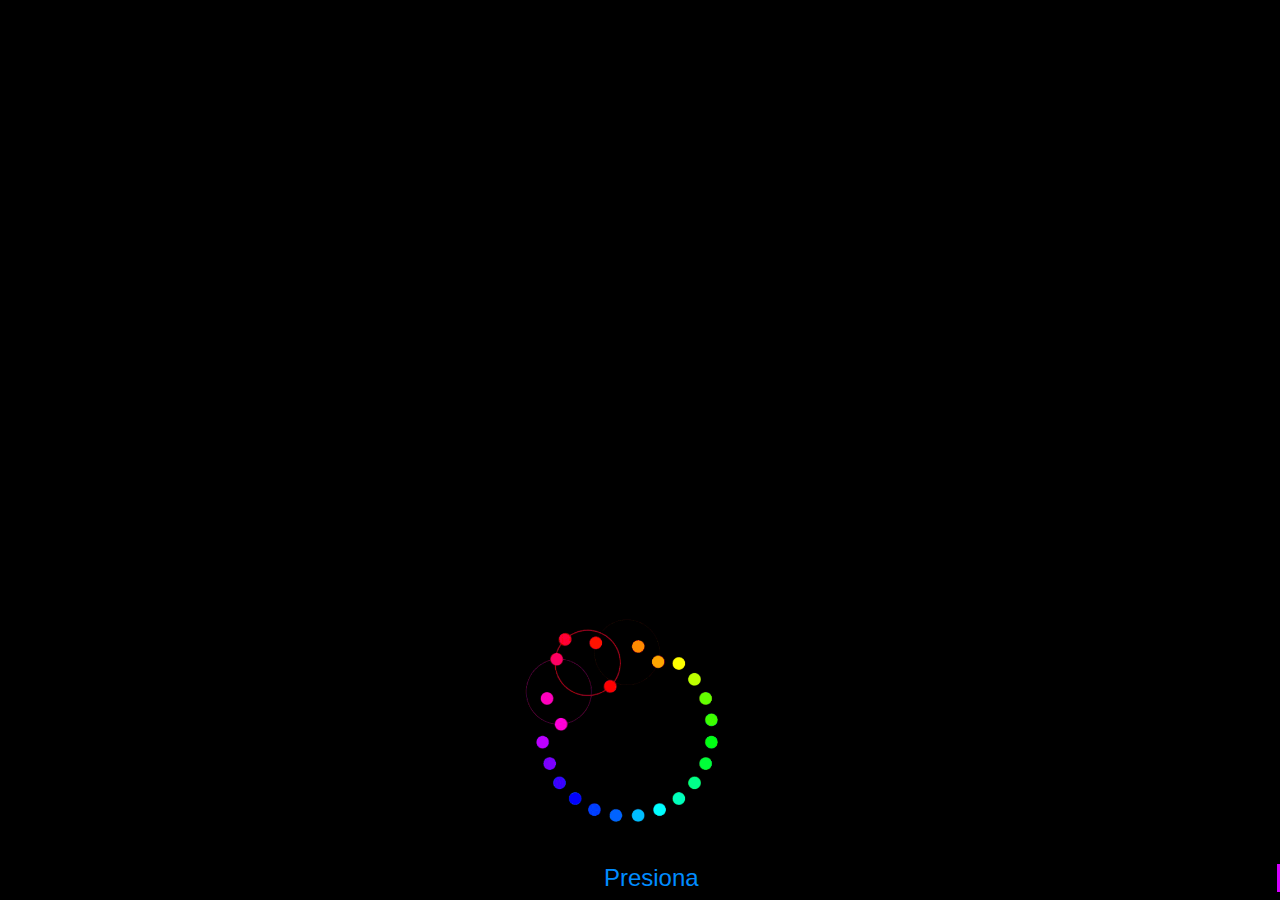
<file: index.html>
<!DOCTYPE html>
<html lang="en">
<head>
    <meta charset="UTF-8">
    <meta http-equiv="X-UA-Compatible" content="IE=edge">
    <meta name="viewport" content="width=device-width, initial-scale=1.0">
    <link rel="stylesheet" href="index.css">
    <title>carga</title>
</head>
<body>
    <a href="./app.html"><section class="carga"><img src="./img/g0R9.gif" id="c1" alt=""></section></a>
    <div class="alert">Presiona</div>
    <script>
        const texto = document.querySelector('.alert');
const textoCompleto = texto.innerHTML;
texto.innerHTML = '';

let i = 0;
const escribirTexto = setInterval(() => {
  texto.innerHTML += textoCompleto.charAt(i);
  i++;
  if (i > textoCompleto.length) {
    clearInterval(escribirTexto);
  }
}, 50);

    </script>
</body>
</html>
</file>
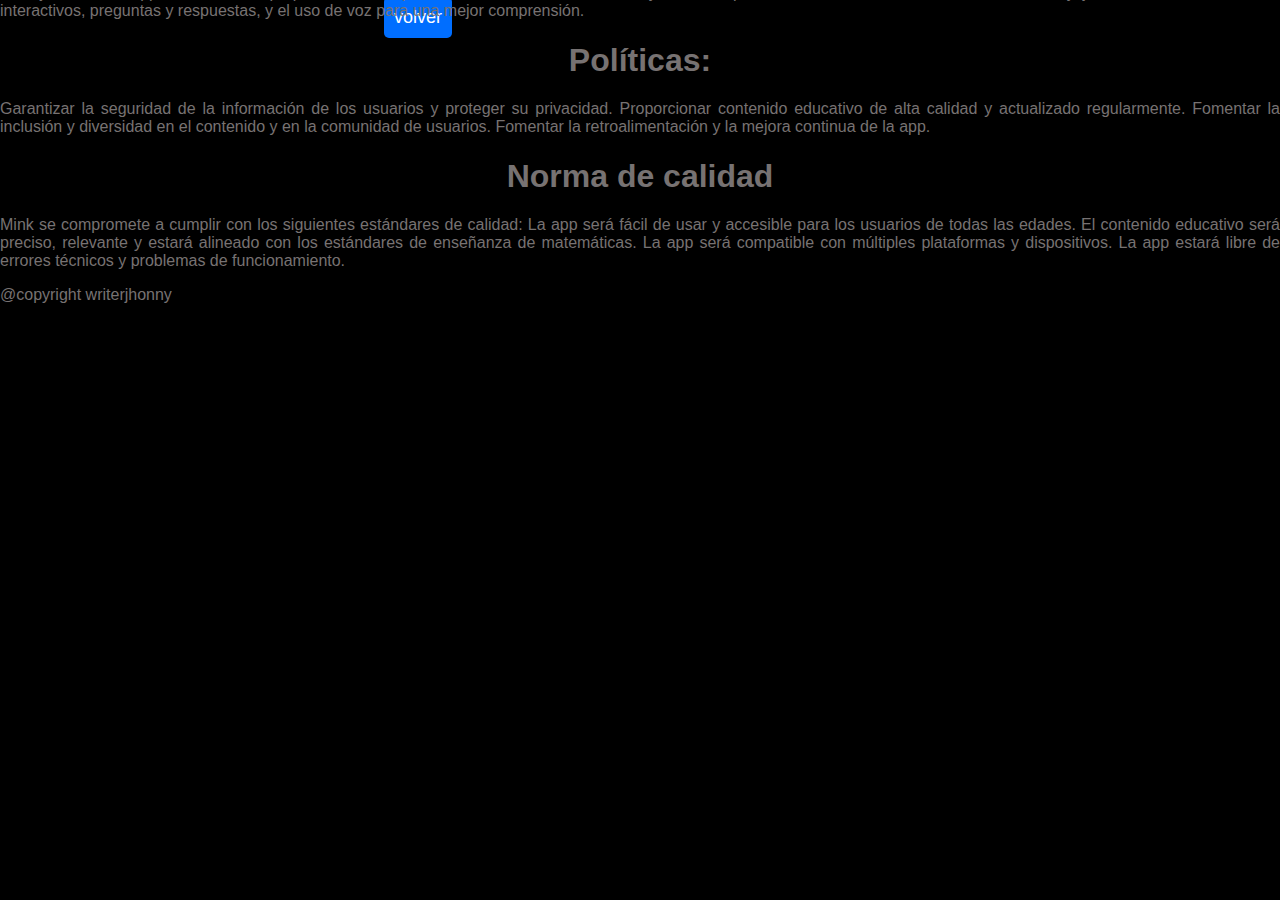
<file: doc/uso.html>
<!DOCTYPE html>
<html lang="en">
<head>
    <meta charset="UTF-8">
    <meta http-equiv="X-UA-Compatible" content="IE=edge">
    <meta name="viewport" content="width=device-width, initial-scale=1.0">
    <link rel="stylesheet" href="uso.css">
    <title>Modo de uso</title>
</head>
<body>
    <div class="b0"><a href="../app.html"><button id="1">volver</button></a></div>
    <div class="b2"><a href="../video/tutorial.html"><button id="2">tutorial</button></a></div>
    <div class="objetivo">
        <p><h1 class="title">Objetivo</h1>
            El objetivo de la app web Mink es proporcionar una plataforma educativa innovadora y divertida para la enseñanza de matemáticas a niños y jóvenes, mediante cuentos interactivos, preguntas y respuestas, y el uso de voz para una mejor comprensión.
            
            <h1 class="stitle">Políticas:</h1>
            
            Garantizar la seguridad de la información de los usuarios y proteger su privacidad.
            Proporcionar contenido educativo de alta calidad y actualizado regularmente.
            Fomentar la inclusión y diversidad en el contenido y en la comunidad de usuarios.
            Fomentar la retroalimentación y la mejora continua de la app.
            <h1 class="CS">Norma de calidad </h1>
            Mink se compromete a cumplir con los siguientes estándares de calidad:
            
            La app será fácil de usar y accesible para los usuarios de todas las edades.
            El contenido educativo será preciso, relevante y estará alineado con los estándares de enseñanza de matemáticas.
            La app será compatible con múltiples plataformas y dispositivos.
            La app estará libre de errores técnicos y problemas de funcionamiento.</p>
    </div>

    <footer class="Developer">@copyright writerjhonny</footer>
   
</body>
</html>
</file>
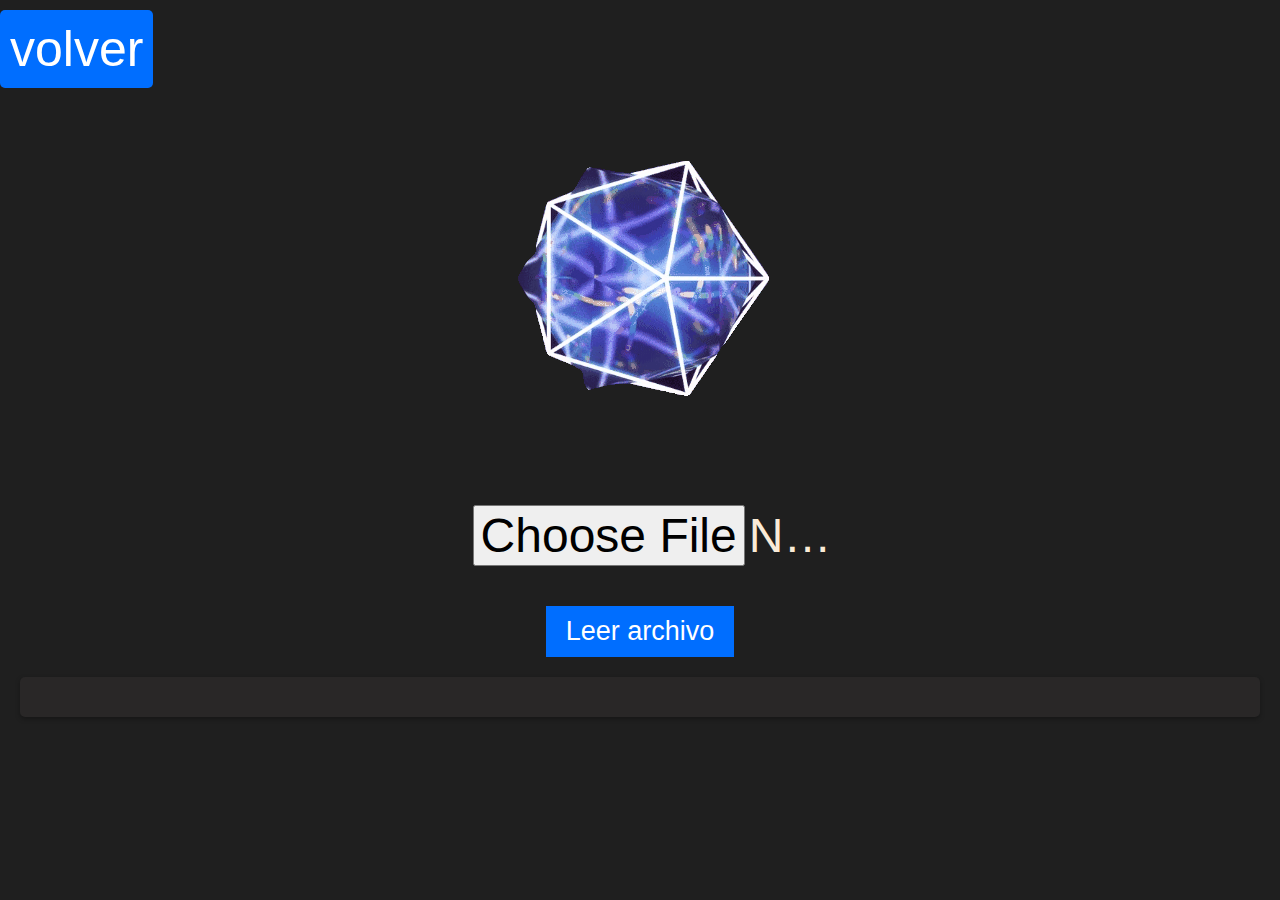
<file: subir texto/writeC.html>
<!DOCTYPE html>
<html>
<head>
	<title>Subir archivo de texto</title>
	<link rel="stylesheet" href="write.css">
</head>
<body>
    <a href="../app.html"><button class ="back">volver</button></a>
     <div class="d2"><img src="../img/face.gif" class="i2" alt=""></div>
     

	<form>
		<input type="file" id="archivo_texto" accept=".txt">
		<input type="button" value="Leer archivo" onclick="leerTexto()">
	</form>
	<div id="contenido"></div>
	<script src="https://code.responsivevoice.org/responsivevoice.js?key=8Ei0eiEv"></script>
	<script>
		function leerTexto() {
			var archivo = document.getElementById("archivo_texto").files[0];
			if (!archivo) {
				alert("No se ha seleccionado ningún archivo.");
				return;
			}
			var lector = new FileReader();
			lector.readAsText(archivo);
			lector.onload = function(evt) {
				var contenido = evt.target.result;
				// Dividir el contenido en oraciones o párrafos
				var oraciones = contenido.split(".");
				// Seleccionar una oración aleatoria
				var oracion_aleatoria = oraciones[Math.floor(Math.random() * oraciones.length)];
				// Leer la oración en voz alta con ResponsiveVoice
				responsiveVoice.speak(oracion_aleatoria, "Spanish Female");
				document.getElementById("contenido").innerHTML = oracion_aleatoria;
			}
		}
	</script>
</body>
</html>
</file>
<file: index.css>
/* Estilo para el cuerpo de la página */
body {
    font-size: 2px;
    font-display: flexbox;
    margin: 0;
    padding: 0;
    font-family: sans-serif;
    font-size: 16px;
    color: #333;
    background-color: #000000;
}

.carga{
    text-align: center;
    margin-top: 47%;
}

#c1{
    width: 258px;
    margin-left: -2%;    
}

.alert{
    text-align: center;
    color: aliceblue;
}

.alert{
    margin-left: 2%;
}


.alert {
    font-size: 24px;
    color: #008cff;
    white-space: nowrap;
    overflow: hidden;
    border-right: 0.15em solid #d400ff;
    animation: escribiendo 3s steps(30, end);
  }
  
  @keyframes escribiendo {
    from {
      width: 0;
    }
    to {
      width: 100%;
    }
  }
</file>
<file: doc/uso.css>
body {
    font-size: 2px;
    font-display: flexbox;
    margin: 0;
    padding: 0;
    font-family: sans-serif;
    font-size: 16px;
    color: #777272;
    background-color: #000000;
}

.objetivo{
    text-align: center;
    text-align: justify;
}


.title{
    text-align: center;
}

.stitle{
    text-align: center;
}

.CS{
    text-align: center;
}

button {
    margin: 10px auto;
    padding: 10px;
    border: none;
    border-radius: 5px;
    background-color: #006eff;
    color: #fff;
    font-size: 18px;
    cursor: pointer;
}


.b2{
    margin-top: -16%;
    margin-left: 50%;
}


.b0{
    margin-top: -1%;
    margin-left: 30%;
}
</file>
<file: subir texto/write.css>
body {
    background-color: #0f0f0fee;
    font-family: Arial, sans-serif;
    color: antiquewhite;
    font-size: 16px;
    line-height: 1.5;
    margin: 0;
    padding: 0;
}

button {
    display: left;
    margin: 10px auto;
    padding: 10px;
    border: none;
    border-radius: 5px;
    background-color: #006eff;

    color: #fff;
    font-size: 18px;
    cursor: pointer;
}


.back{
    font-size: 50px;
}

form {
    margin: 20px;
}

input[type="file"] {
    font-size:300%;
    width: 27%;
    display: block;
    margin: 0 auto;
    padding: 20px;
    text-decoration: none;
    text-align: center;
}

input[type="button"] {
    background-color: #006eff;
    border: none;
    color: white;
    cursor: pointer;
    display: block;
    font-size: 16px;
    margin: 20px auto;
    padding: 10px 20px;
    text-align: center;
    text-decoration: none;
    font-size: 3vh;
}

input[type="button"]:hover {
    background-color: #0099ff8c;
}

#contenido {
    background-color: rgb(41, 39, 39);
    border-radius: 5px;
    box-shadow: 0 2px 5px rgba(0, 0, 0, 0.3);
    color: #dad4d4;
    font-size: 3vh;
    margin: 20px;
    padding: 20px;
    text-align: center;
}


.d2{
    text-align: center;
}
</file>
